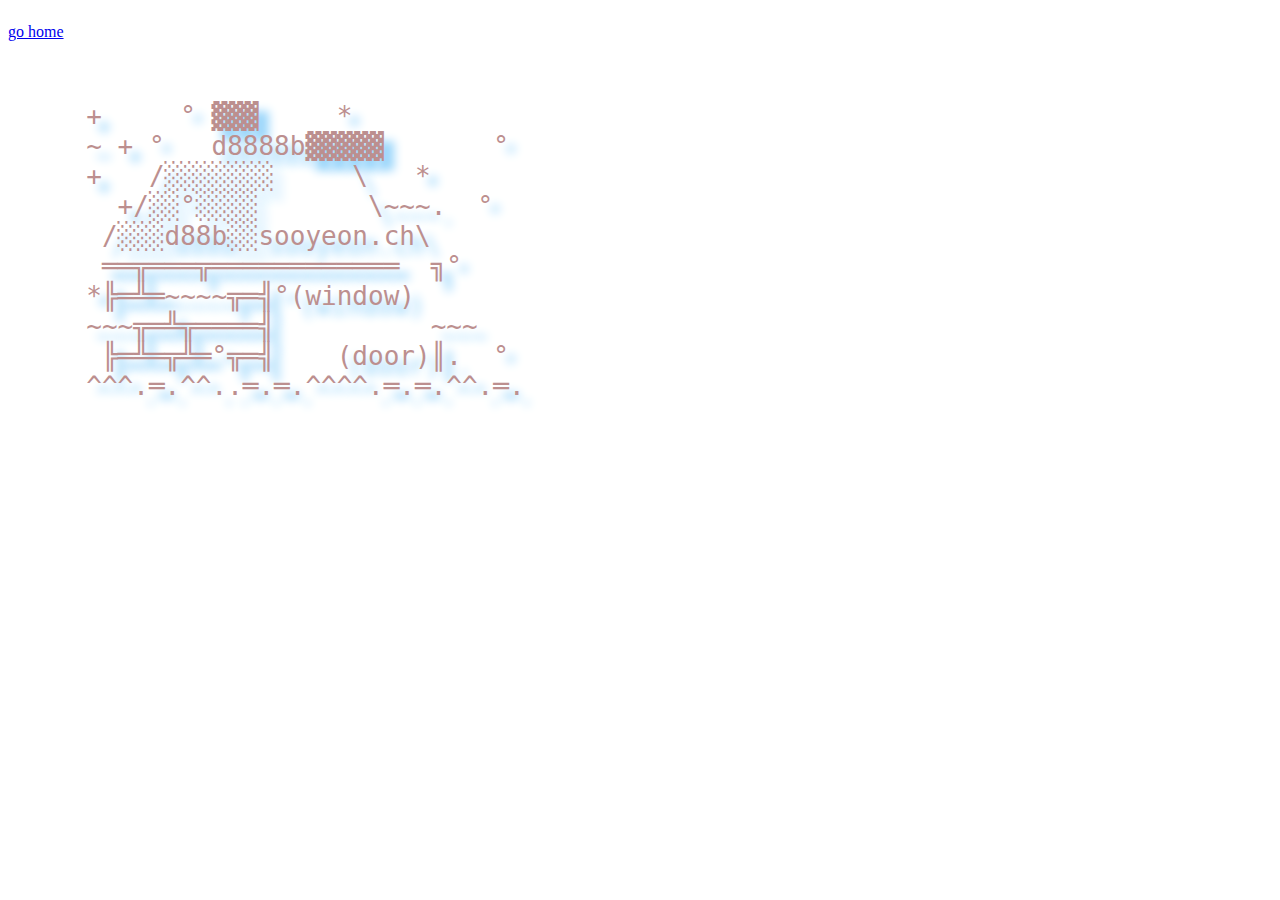
<file: ascii_town/ascii_exterior.html>
<!DOCTYPE html>
<html>
<head>
  <meta charset="utf-8">
  <meta name="viewport" content="width=device-width, initial-scale=1">
  <title></title>
</head>
<body>
<a href="../index.html">go home</a>
<a href="ascii_interior.html" style="text-decoration: none; color:rosybrown; text-shadow:10px 10px 10px lightskyblue;font-size: 2em">
<pre>

     +     ° ▓▓▓     *      
     ~ + °   d8888b▓▓▓▓▓       °
     +   /░░░░░░░     \   *
       +/░░°░░░░       \~~~.  °
      /░░░d88b░░sooyeon.ch\
      ══╦═══╦════════════  ╗°
     *╠═╩═~~~~╦═╣°(window) 
     ~~~╦═╩╦════╣          ~~~
      ╠═╩═╦╩═°╦═╣    (door)║.  °
     ^^^.═.^^..═.═.^^^^.═.═.^^.═.

</pre>
</a>
</body>
</html>
</file>
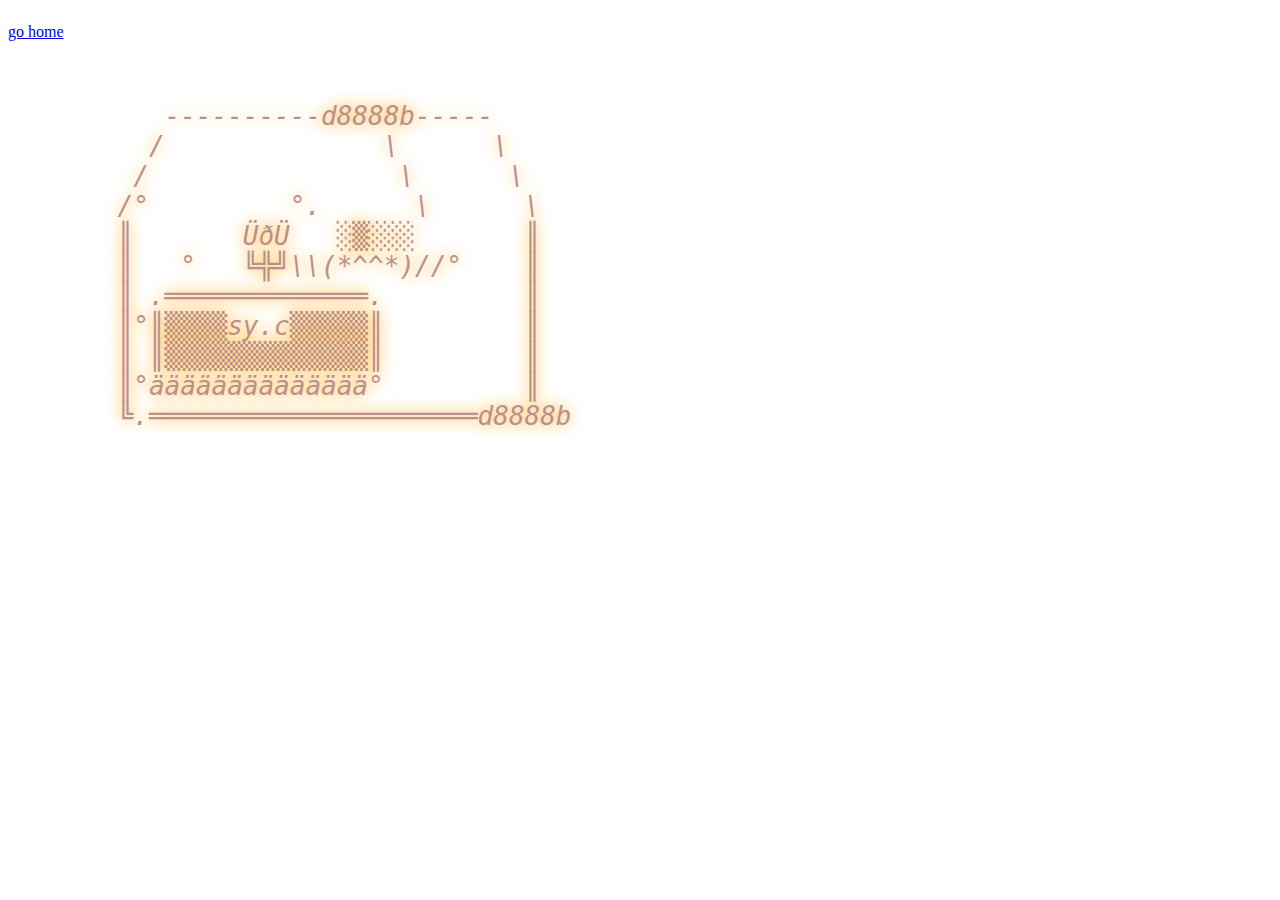
<file: ascii_town/ascii_interior.html>
<!DOCTYPE html>
<html>
<head>
  <meta charset="utf-8">
  <meta name="viewport" content="width=device-width, initial-scale=1">
  <title>ASCII Town-sooyeonch</title>
</head>
<body>
  <a href="../index.html">go home</a>
  <a href="ascii_exterior.html" style="text-decoration: none; color:rosybrown; text-shadow:0px 0px 15px orange;font-size: 2em;font-style: italic;"> 
<pre>

          ----------d8888b-----      
         /              \      \
        /                \      \
       /°         °.      \      \
       ║       ÜðÜ   ░▒░░░       ║
       ║   °   ╚╬╝\\(*^^*)//°    ║
       ║ .═════════════.         ║
       ║°║▒▒▒▒sy.c▒▒▒▒▒║         ║
       ║ ║▒▒▒▒▒▒▒▒▒▒▒▒▒║         ║
       ║°ääääääääääääää°         ║
       ╚.═════════════════════d8888b


</pre>
</a>
</body>
</html>
</file>
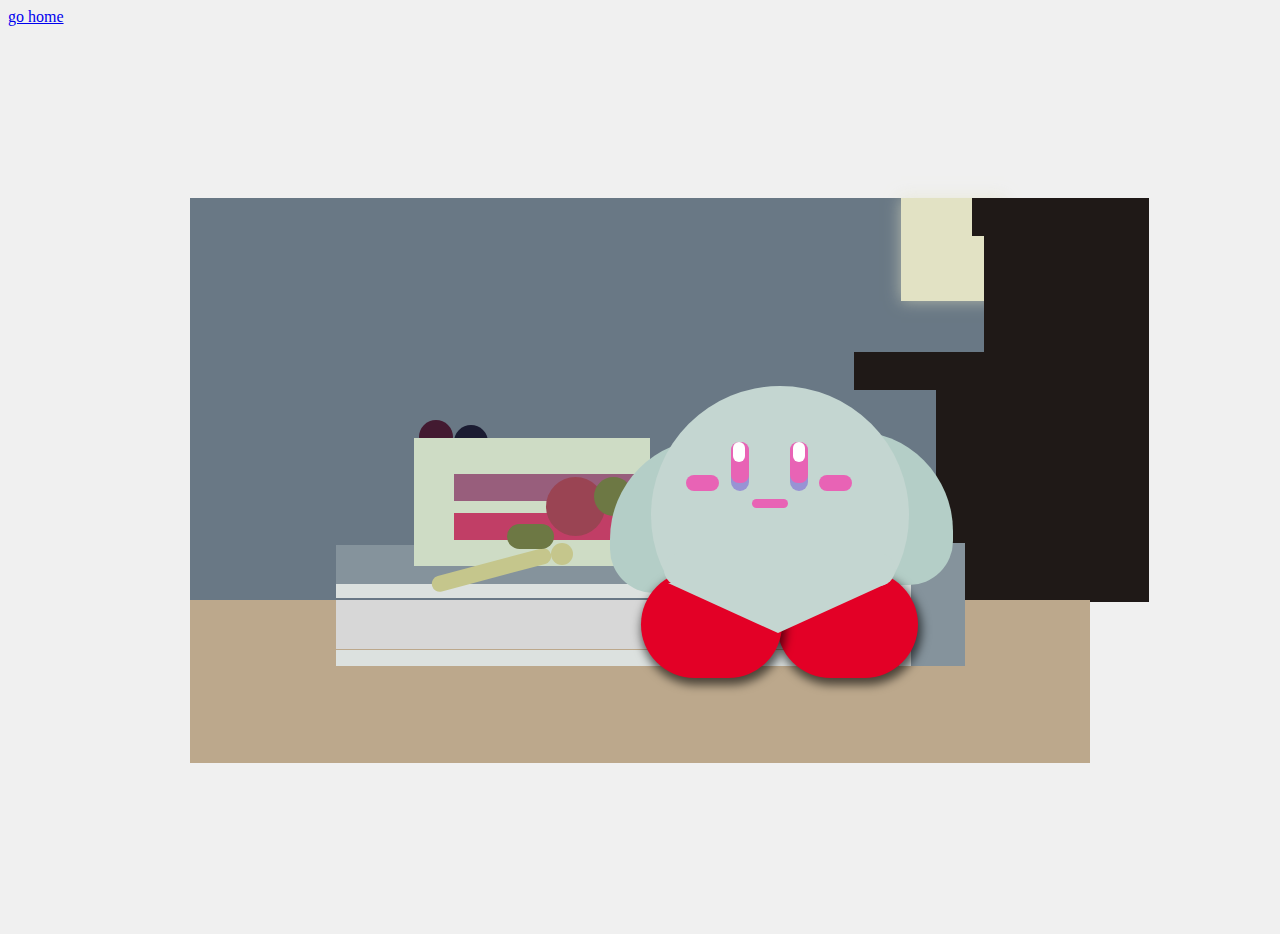
<file: codingfromlife/coding_from_life.html>
<!DOCTYPE html>
<html>

<head>
	<title>CSS Still Life</title>
	<meta charset="utf-8" />
	<link rel="stylesheet" href="assets/css/main.css" type="text/css" />
</head>

<body>
	<a href="../index.html">go home</a>
	<div id="align">
    <div id="stage">
    	
    	<div id="square"></div>
    	<div id="circle"></div>
    	<div id="triangle"></div>
    	<div id="clip"></div>

		<div id="light"></div>
		<div id="blbl3"></div>
    	<div id="blbl1"></div>
    	<div id="blbl4"></div>	
    	<div id="blbl2"></div>

    	<div id="desk"></div>

		<div id="st3"></div>
    	<div id="st1"></div>
    	<div id="st4"></div>	
    	<div id="st2"></div>
    	<div id="st0"></div>
    	<div id="st5"></div>
    	<div id="st6"></div>


    	<div class="cherry1"></div>
    	<div class="cherry2"></div>	
    	<div class="cream"></div>
    	<div class="jam1"></div>
    	<div class="jam2"></div>

    	<div class="st3"></div>
    	<div class="st1"></div>
    	<div class="st4"></div>	
    	<div class="st2"></div>
    	<div class="st0"></div>


    	<div id="lefthand"></div>
    	<div id="righthand"></div>
    	<div id="body"></div>
    	<div id="leftcheek"></div>



    	<div id="mouth"></div>
    	
    	<div id="rightfoot"></div>
    	<div id="leftfoot"></div>
    	<div id="purpleeye"></div>
    	<div id="purpleeye2"></div>
    	<div id="pinkeyeright"></div>
    	<div id="pinkeyeleft"></div>
    	<div id="shiningeyeleft"></div>
    	<div id="shiningeyeright"></div>
    	<div id="hip"></div>
    	<div id="rightcheeck"></div>
    	<div id="triangle"></div>
 
    	
    </div>
	</div>
</body>

</html>
</file>
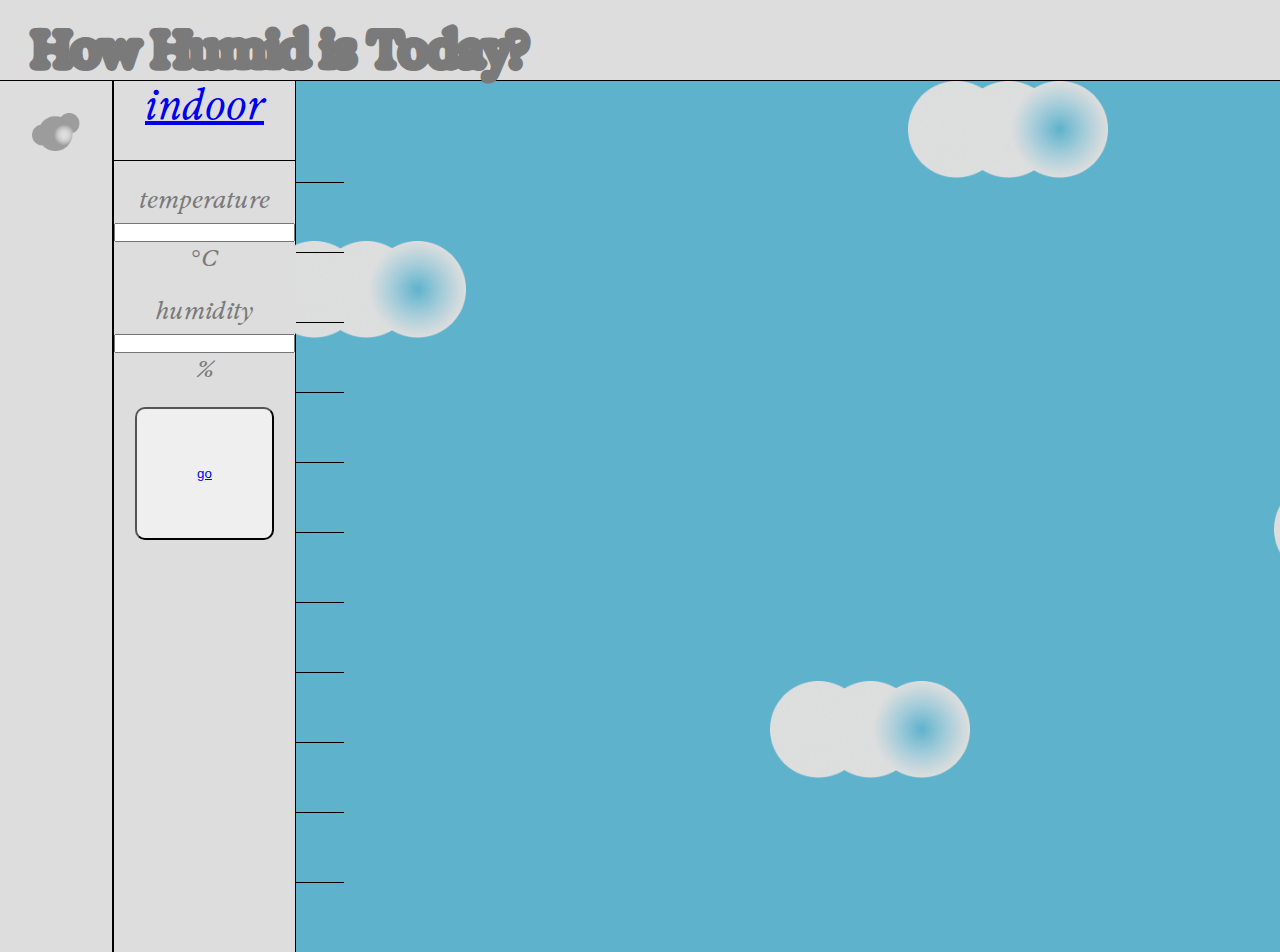
<file: P2_website/home.html>
<!DOCTYPE html>
<html>
<head>
	<meta charset="utf-8">
	<meta name="viewport" content="width=device-width, initial-scale=1.0">
	<link rel="stylesheet" type="text/css" href="./assets/styleforhome.css">
	<title>HOW HUMID IS TODAY</title>
</head>
<body>

	<header><h1>How Humid is Today?</h1></header>

	<div class="container">
		<div id="menu">
			<div id="bubble"><a href="aboutwebsite.html"><img src="assets/bubble.png" width="48px"/></a></div>
		</div>

		<div id="calculator">
			<div id="where"><a href="outdoor.html">indoor</a></div>
			<form id="temp">
				<label>temperature</label></br>
				<input type="text" name="temp"/>
			</form>
			<form id="hum">
				<label>humidity</label></br>
				<input type="text" name="temp"/>
			</form>
			<button><a href="result.html">go</a>
			</div>

			<div id="watervapor">
				<div class="union">
					<img id="Uone" src="assets/Union.png" width="200px"/>
					<img id="Utwo" src="assets/Union.png" width="200px"/>
					<img id="Uthree"src="assets/Union.png" width="200px"/>
					<img id="Ufour" src="assets/Union.png" width="200px"/>
				</div>
					<div id="unitForHumidity">
						<div></div>
						<div></div>
						<div></div>
						<div></div>
						<div></div>
						<div></div>
						<div></div>
						<div></div>
						<div></div>
						<div></div>
						<div></div>
					</div>

				</div>

			</body>
			</html>
</file>
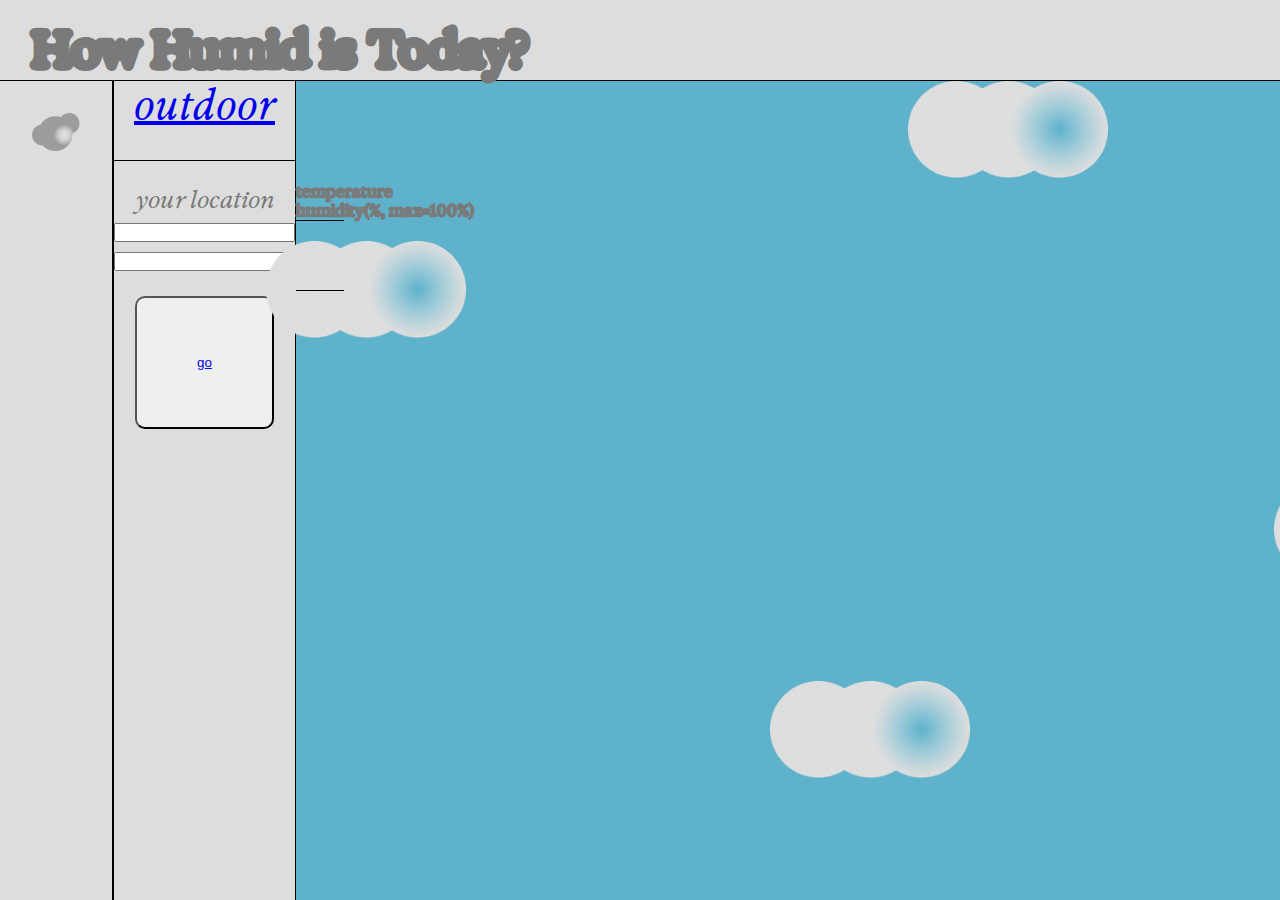
<file: P2_website/outdoor.html>
<!DOCTYPE html>
<html>
<head>
	<meta charset="utf-8">
	<meta name="viewport" content="width=device-width, initial-scale=1.0">
	<link rel="stylesheet" type="text/css" href="./assets/styleforoutdoor.css">
	<title>HOW HUMID IS TODAY</title>
</head>
<body>

	<header><h1>How Humid is Today?</h1></header>

	<div class="container">
		<div id="menu">
			<div id="bubble"><a href="aboutwebsite.html"><img src="assets/bubble.png" width="48px"/></a></div>
		</div>

		<div id="calculator">
			<div id="where"><a href="home.html">outdoor</a></div>
			<form id="temp">
				<label>your location</label></br>
				<input type="text" name="temp"/>
			</br>
				<input type="text" name="temp"/>
			</form>
			<button><a href="result.html">go</a>
			</div>

			<div id="watervapor">
				<div class="union">
					<img id="Uone" src="assets/Union.png" width="200px"/>
					<img id="Utwo" src="assets/Union.png" width="200px"/>
					<img id="Uthree"src="assets/Union.png" width="200px"/>
					<img id="Ufour" src="assets/Union.png" width="200px"/>
				</div>
				<div id="nav">
					<div>temperature</div>
					<div>humidity(%, max=100%)</div>
				</div>

				<div class="unitForHumidity"id="one">
					<div></div>
					<div></div>
					<div></div>
					<div></div>
					<div></div>
					<div></div>
					<div></div>
					<div></div>
					<div></div>
					<div></div>
					<div></div>
				</div>

				<div class="unitForHumidity"id="two">
					<div></div>
					<div></div>
					<div></div>
					<div></div>
					<div></div>
					<div></div>
					<div></div>
					<div></div>
					<div></div>
					<div></div>
					<div></div>
				</div>

			</div>

		</body>
		</html>
</file>
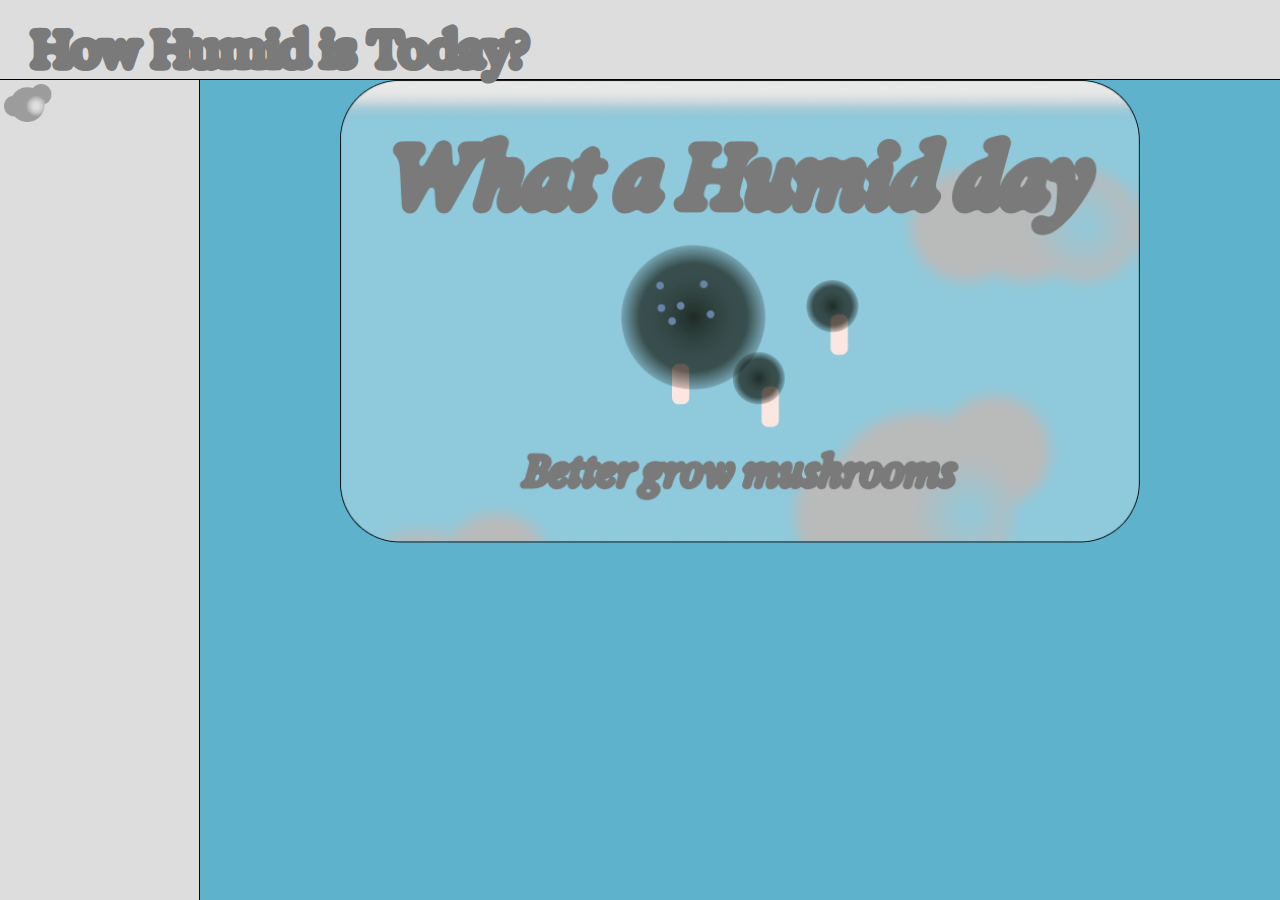
<file: P2_website/result.html>
<!DOCTYPE html>
<html>
<head>
	<meta charset="utf-8">
	<meta name="viewport" content="width=device-width, initial-scale=1.0">
	<link rel="stylesheet" type="text/css" href="./assets/styleforresult.css">
	<title>HOW HUMID IS TODAY</title>
</head>
<body>

	<header><h1>How Humid is Today?</h1></header>

	<div class="container">
		<div id="menu">
			<div id="bubble"><a href="aboutwebsite.html"><img src="assets/bubble.png" width="48px"/></a></div>
		</div>

		<div id="watervapor">
			<div id="mush"><img src="assets/mushrooms.png" width="800px"/></div>
			<div id="unitForHumidity">
				<div></div>
				<div></div>
				<div></div>
				<div></div>
				<div></div>
				<div></div>
				<div></div>
				<div></div>
				<div></div>
				<div></div>
				<div></div>
			</div>
		</div>

	</body>
	</html>
</file>
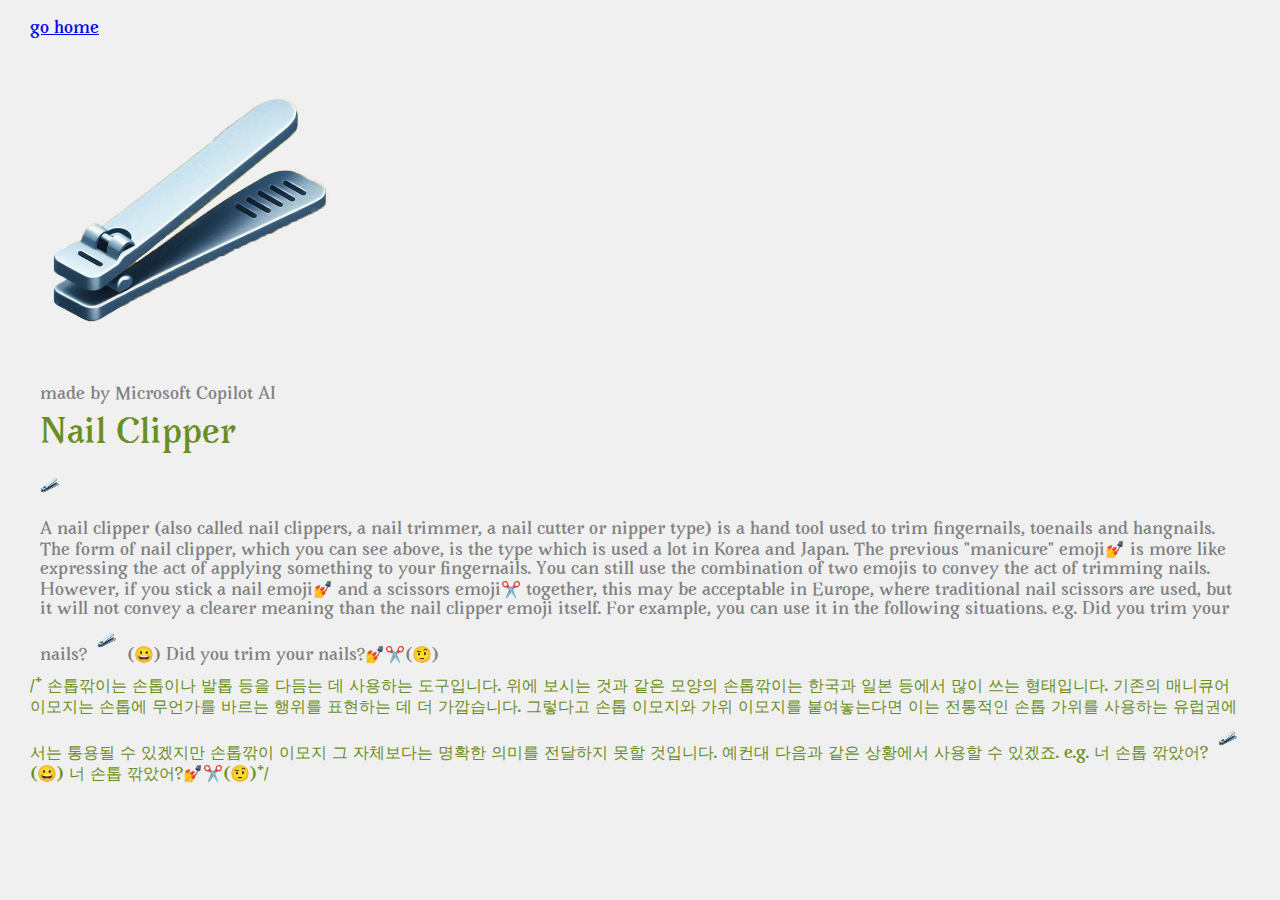
<file: type_specimen/type_specimen.html>
<!DOCTYPE html>
<html>
<head>
	<meta charset="utf-8">
	<meta name="viewport" content="width=device-width, initial-scale=1">
	<title>[Nail Clipper Specimen]</title>
	<link rel="stylesheet" type="text/css" href="./assets/css/typestyle.css">
</head>

<body>
	<a href="../index.html">go home</a>
	<header>
	  <!-- put image of your emoji here -->
	  <img src="../assets/nailclipper.png" width="300px" />
	<p>made by Microsoft Copilot AI</p>
	</header>
	<main>
	<h1>Nail Clipper</h1>
	<img src="../assets/nailclipper.png" width="20px" />
	  <p>A nail clipper (also called nail clippers, a nail trimmer, a nail cutter or nipper type) is a hand tool used to trim fingernails, toenails and hangnails. The form of nail clipper, which you can see above, is the type which is used a lot in Korea and Japan.
	  	The previous "manicure" emoji💅 is more like expressing the act of applying something to your fingernails. You can still use the combination of two emojis to convey the act of trimming nails. However, if you stick a nail emoji💅 and a scissors emoji✂️ together, this may be acceptable in Europe, where traditional nail scissors are used, but it will not convey a clearer meaning than the nail clipper emoji itself. For example, you can use it in the following situations. e.g. Did you trim your nails?<img src="../assets/nailclipper.png" width="20px" />(😀) Did you trim your nails?💅✂️(🤨)
	  </p>

	  /* 손톱깎이는 손톱이나 발톱 등을 다듬는 데 사용하는 도구입니다. 위에 보시는 것과 같은 모양의 손톱깎이는 한국과 일본 등에서 많이 쓰는 형태입니다. 기존의 매니큐어 이모지는 손톱에 무언가를 바르는 행위를 표현하는 데 더 가깝습니다. 그렇다고 손톱 이모지와 가위 이모지를 붙여놓는다면 이는 전통적인 손톱 가위를 사용하는 유럽권에서는 통용될 수 있겠지만 손톱깎이 이모지 그 자체보다는 명확한 의미를 전달하지 못할 것입니다. 예컨대 다음과 같은 상황에서 사용할 수 있겠죠. e.g. 너 손톱 깎았어?<img src="../assets/nailclipper.png" width="20px" />(😀) 너 손톱 깎았어?💅✂️(🤨)*/
	</main>
</body>
</html>
</file>
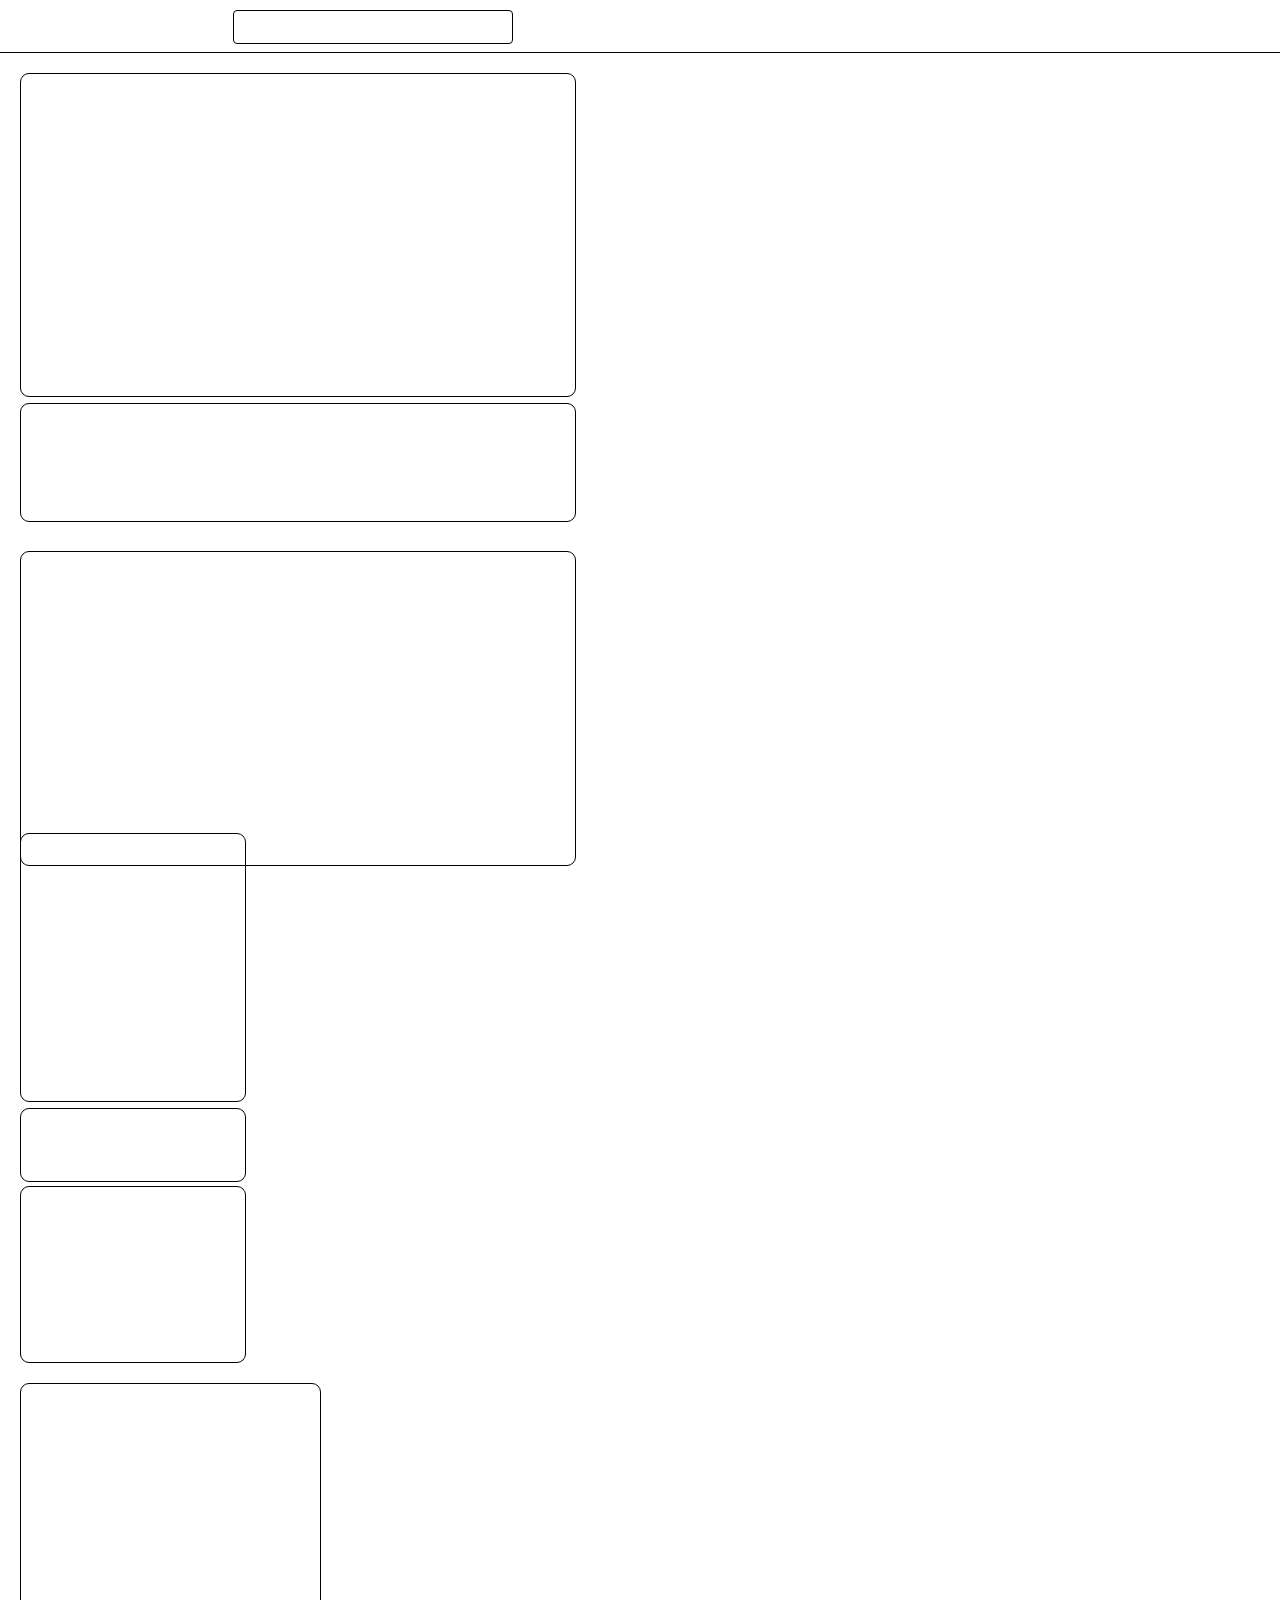
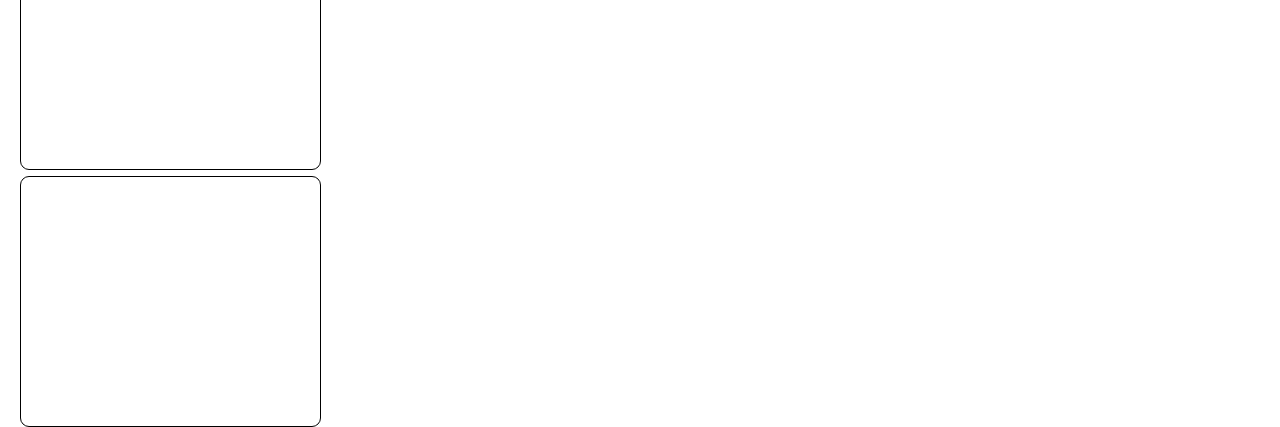
<file: wireframe/linkedin.html>
<!DOCTYPE html>
<html>
<head>
	<meta charset="utf-8">
	<meta name="viewport" content="width=device-width, initial-scale=1">
	<title>HTML wireframe: Linkedin</title>
	<style>

		*{
			margin:0;
			padding:0;
			box-sizing: border-box;
		}
		nav{
			width: 100%;
			height: 53px;
			position: fixed;
			top: 0px;
			left:0px;
			background: white;
			border-bottom: 1px solid black;
			z-index: 100px;
		}

		main {
			height: 100vh;
            width: 100vw;
            display: flexbox;
            justify-content: center;
            align-items: center;
            flex-direction: row;
            margin: 0px auto;
		}


		#searchBox{
			width: 280px;
			height: 34px;
			border: 1px solid black;
			border-radius: 4px;
			background:white;
			position: relative;
			top: 10px;
			left: 233px;

		}

		div#left {
		    width: 226px;
            margin: 20px;
            display: relative;
            display: flexbox;
            flex-direction: column;
		}

		div#middle {
		    width: 556px;
            margin: 20px;
            position: relative;
            top: 53px;
            display: flexbox;
            flex-direction: column;
		}

		div#right {
		    width: 301px;
            margin: 20px;
            display:flexbox;
            flex-direction: column;
		}

		div#middle {
            display: flex;
            flex-direction: column;
            flex-order:2;
        }

        div#left {
            display: flex;
            flex-direction: column;
            flex-order: 1;
        }

        div#right {
            display: flex;
            flex-direction: column;
            flex-order:3;
        }

		#profile{
			height: 269px;
			border: 1px solid black;
            border-radius: 9px;
		}

		#premium{
			height: 74px;
			border: 1px solid black;
            border-radius: 9px;
            margin: 6px 0px 4px;
		}

		#relationship{
			height: 177px;
			border: 1px solid black;
            border-radius: 9px;
		}

		#searchingjob {
			height: 324px;
			border: 1px solid black;
            border-radius: 9px;
		}

		#posting{
			margin: 6px 0px 0px;
			height: 119px;
			border: 1px solid black;
            border-radius: 9px;
		}
		#feeds{
			height: 315px;
			margin: 29px 0px 0px;
			border: 1px solid black;
            border-radius: 9px;
		}

		#recomm {
			height: 387px;
			border: 1px solid black;
            border-radius: 9px;
		}

		#hiring{
			height: 251px;
			margin: 6px 0px 0px 0px;
			position: sticky;
			border: 1px solid black;
            border-radius: 9px;
		}






	</style>
</head>
<body>



	<sidebar>
	</sidebar>
	<main>
		
		<!--middle-->
		<div id="middle">
			<div id="searchingjob"></div>
			<div id="posting"></div>
			<div id="feeds"></div>
		</div>

		<!--left-->
		<div id="left">
			<div id="profile"></div>
			<div id="premium"></div>
			<div id="relationship"></div>
		</div>

		<!--right-->
		<div id="right">
			<div id="recomm"></div>
			<div id="hiring"></div>
		</div>
	</div>

	</main>

	<nav>
	<div id="searchBox">
	</nav>


</body>
</html>
</file>
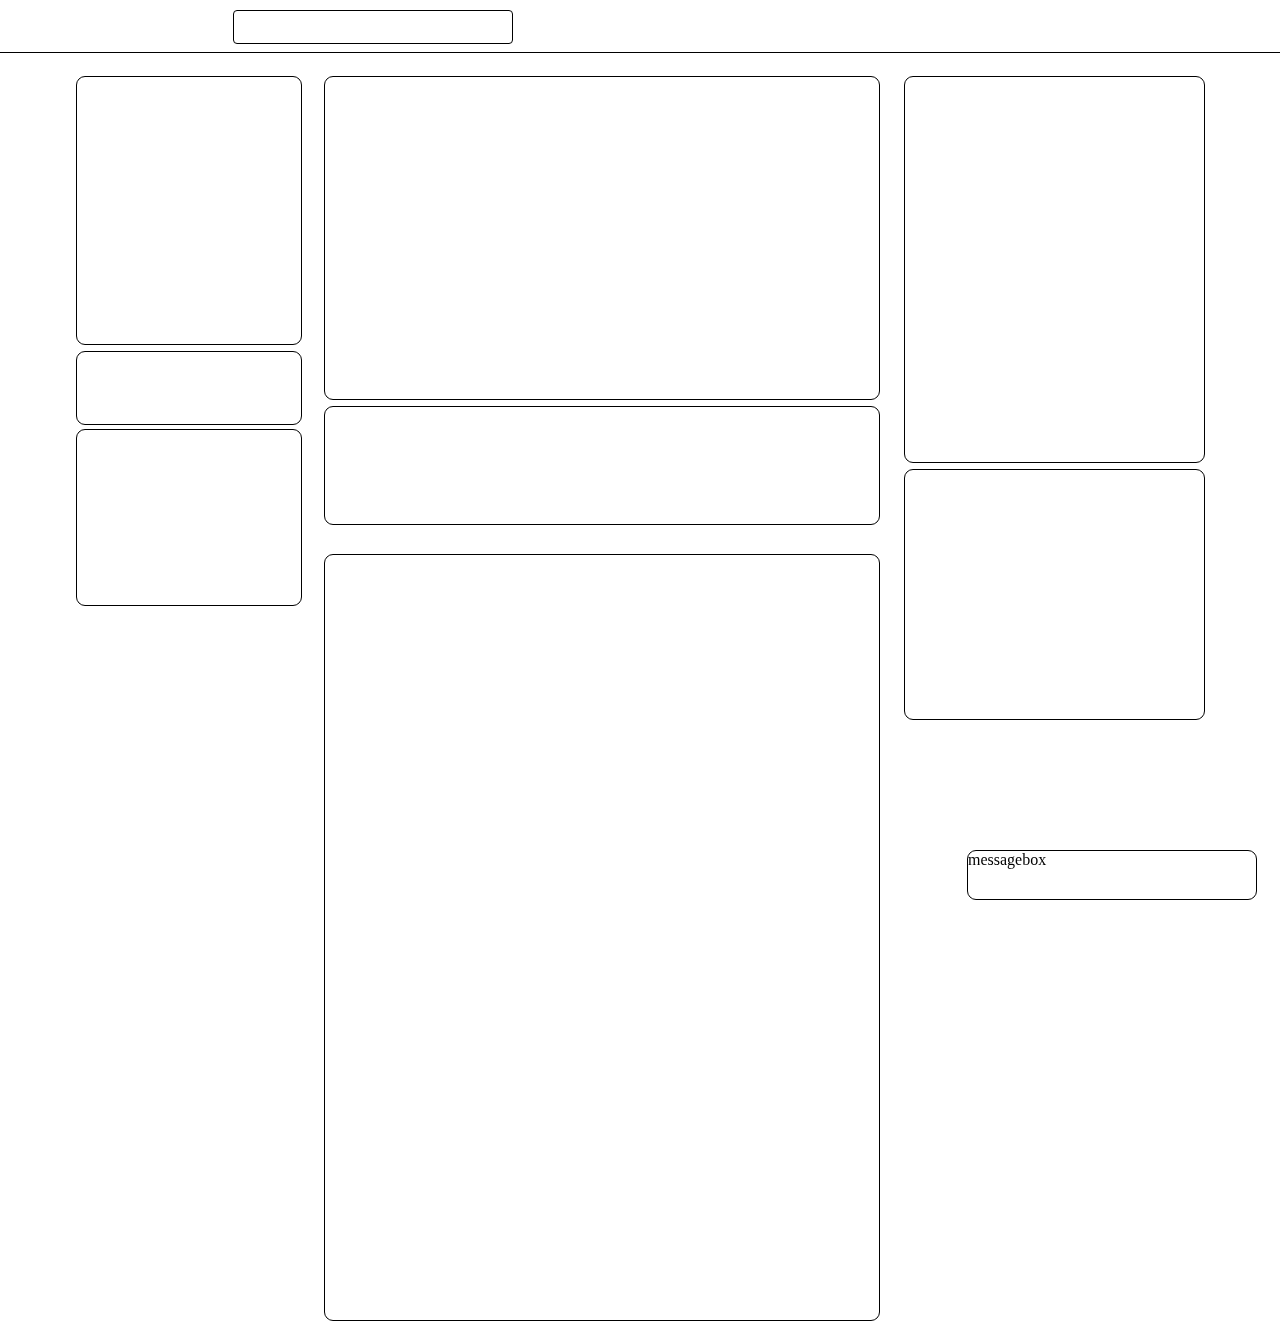
<file: wireframe/linkedinNew.html>
<!DOCTYPE html>
<html>
<head>
	<meta charset="utf-8">
	<meta name="viewport" content="width=device-width, initial-scale=1">
	<title>Linkedin New Version</title>
	<style>

		*{
			margin:0;
			padding:0;
			box-sizing: border-box;
		}

		nav {
			width: 100%;
			height: 53px;
			position: fixed;
			top: 0px;
			left:0px;
			background: white;
			border-bottom: 1px solid black;
			z-index: 1;
		}

		div#searchBox {
			width: 280px;
			height: 34px;
			border: 1px solid black;
			border-radius: 4px;
			background:white;
			position: absolute;
			top: 10px;
			left: 233px;
		}

		div#searchBox:active{
			background-color:lightblue;
		}

		main {
			width: 1129px;
			margin:76px auto 0px;
			padding:0px;
			display: flex;
			flex-direction: row;
		}

		div#left{
			position:relative;
			float:left;
			width:226px;
		}

		div#center{
			position: relative;
			width:556px;
			margin: 0px 0px 0px 22px;
		}

		div#right{
			position: relative;
			width:301px;
			margin: 0px 0px 0px 24px;
		}

		div#profile{
			height: 269px;
			border: 1px solid black;
			border-radius: 9px;
		}

		div#premium{
			height: 74px;
			border: 1px solid black;
			border-radius: 9px;
			margin: 6px 0px 4px;
		}

		div#relationship{
			height: 177px;
			border: 1px solid black;
			border-radius: 9px;
		}

		div#searchingjob {
			height: 324px;
			border: 1px solid black;
			border-radius: 9px;
		}

		div#posting{
			margin: 6px 0px 0px;
			height: 119px;
			border: 1px solid black;
			border-radius: 9px;
		}
		div#feeds{
			height:767px;
			margin: 29px 0px 0px;
			border: 1px solid black;
			border-radius: 9px;
		}

		div#recomm {
			height: 387px;
			border: 1px solid black;
			border-radius: 9px;
		}

		div#hiring{
			height: 251px;
			margin: 6px 0px 0px 0px;
			position: sticky;
			border: 1px solid black;
			border-radius: 9px;
		}


		div#messagebox{
			width: 290px;
			height: 50px;
			position:fixed;
			bottom: 0;
			right:23px;
			border: 1px solid black;
			border-radius: 9px;
			background: white;
			z-index: 1;
		}

		div#messagebox:active{
			height:766px;
		}

		/* div#messagebox.expanded{
			height:766px;
			background:lightcoral;
		}
		*/

	</style>
</head>
<body>

	<nav>
		<div id="searchBox"></div>
	</nav>

	<main>
		<div id="left">
			<div id="profile"></div>
			<div id="premium"></div>
			<div id="relationship"></div>
		</div>
		<div id="center">
			<div id="searchingjob"></div>
			<div id="posting"></div>
			<div id="feeds"></div>
		</div>
		<div id="right">
			<div id="recomm"></div>
			<div id="hiring"></div>
		</div>
	</main>

	<div id="messagebox" class="collapsed">messagebox
	</div>

	<script>
		document.addEventListener('DOMContentLoaded', function() {
			document.getElementById('messageBox').addEventListener('click', function() {
				this.classList.toggle('expanded');
			});
		});
	</script>

</body>
</html>
</file>
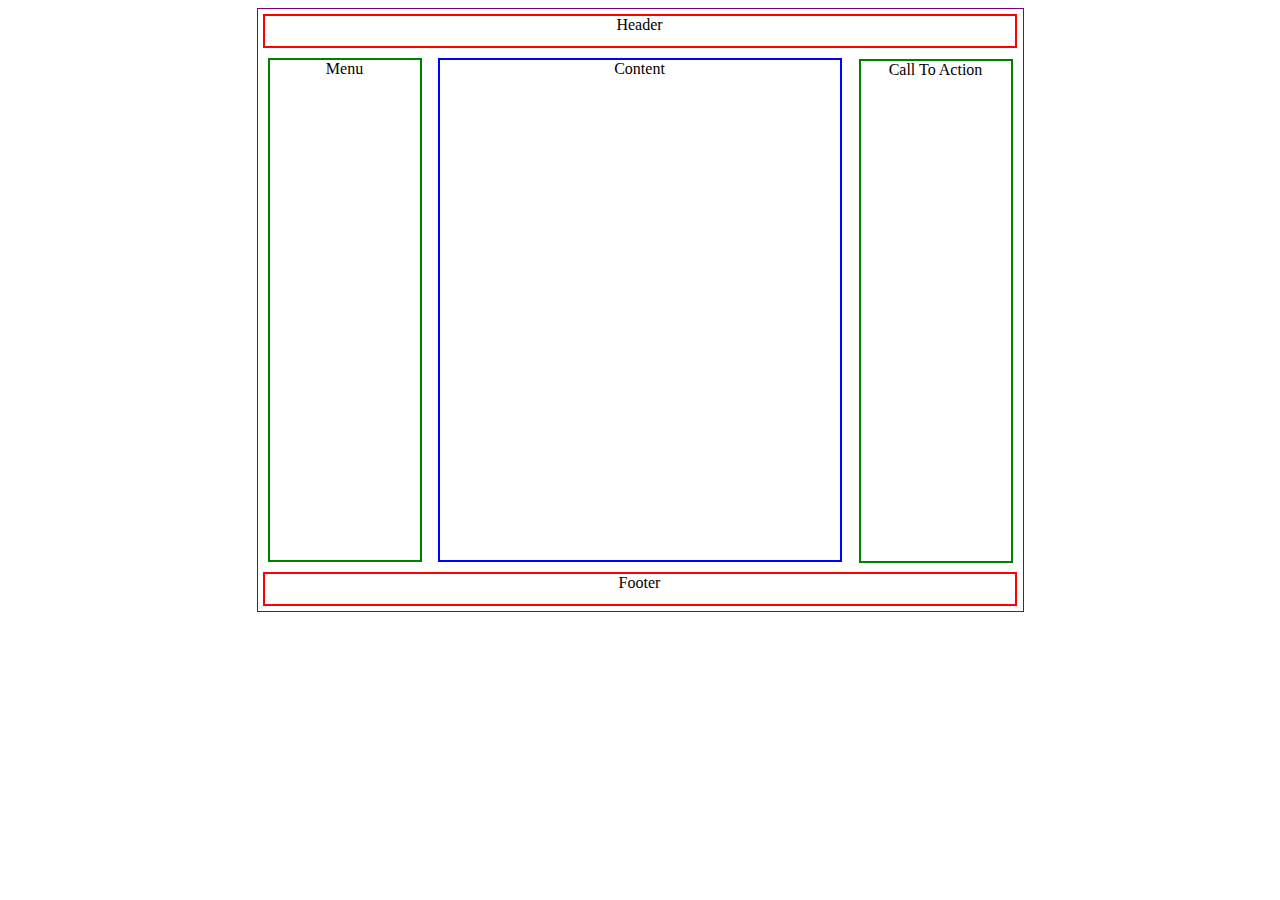
<file: wireframe/untitled.html>
<!DOCTYPE html>
<html>
<head>
	<meta charset="utf-8">
	<meta name="viewport" content="width=device-width, initial-scale=1">
	<title>3 Column website template</title>
	<style>

div#page {
  border:1px solid purple;
  width:755px;
  margin:0 auto;
  padding:5px;
  text-align:left;
  position:relative
}
div {
  text-align:center;
}		

div#header {
  border:2px solid red;
  width:750px;
  height:30px;
}

div#menu {
  border:2px solid green;
  width:150px;
  float:left;
  margin:10px 0 10px 5px;
  height:500px;
}

div#content {
  border:2px solid blue;
  width:400px;
  margin:10px 0 10px 175px;
  min-height:500px;
  max_height:500px
}

div#action {
  position:absolute;
  top:50px;
  right:10px;
  border:2px solid green;
  width:150px;
  margin:0;
  height:500px;
}

div#footer {
  border:2px solid red;
  width:750px;
  height:30px;
}

	</style>
</head>
<body>
	<div id="page">
 		<div id="header">Header</div>
 		<div id="menu">Menu</div>
 		<div id="content">Content</div>
 		<div id="action">Call To Action</div>
 		<div id="footer">Footer</div>
	</div>




</body>
</html>
</file>
<file: codingfromlife/assets/css/main.css>
body {
	background: #F0F0F0;
}

#align {
	display: flex;
  align-items: center;
  justify-content: center;	
  height: 100vh;
}

#stage {
	width: 900px;
	height: 556px;
	margin: auto;
	background: #697885;
	position: relative;
}


#triangle {
	width: 0;
	height: 0;
	border-left: 75px solid transparent;
	border-right: 75px solid transparent;
	border-bottom: 150px solid yellow;
	position: absolute;
	top: 203px;
	left: 60px;
}

/*
#square {
	width: 150px;
	height: 150px;
	background: red;
	top: 203px;
	left: 270px;
	position: absolute;

}

	/* uncomment to add keyframe animation */
	/* animation: spin 2s infinite; */


/*
#circle {
	width: 250px;
	height: 250px;
	background: #FFF0F0;
	border-radius: 150px;
	top: 163px;
	left: 480px;
	position: absolute;
}

#lefthand {
	width: 100px;
	height: 150px;
	background: #FFF0F0;
	border-radius: 150px;
	top: 243px;
	left: 420px;
	position: absolute;
}

#righthand {
	width: 100px;
	height: 150px;
	background: #FFF0F0;
	border-radius: 150px;
	top: 243px;
	left: 680px;
	position: absolute;
}

#leftfoot {
	width: 150px;
	height: 100px;
	background: #D11330;
	border-radius: 150px;
	top: 363px;
	left: 480px;
	position: absolute;
}

#rightfoot {
	width: 150px;
	height: 100px;
	background: indianred;
	border-radius: 150px;
	top: 363px;
	left: 600px;
	position: absolute;
}

#lefteye {
	width: 25px;
	height: 50px;
	background: hotpink;
	border-radius: 150px;
	top: 203px;
	left: 560px;
	position: absolute;
}

#righteye {
	width: 25px;
	height: 50px;
	background: hotpink;
	border-radius: 150px;
	top: 203px;
	left: 630px;
	position: absolute;
}

#lefteyepurp {
	width: 25px;
	height: 60px;
	background: mediumpurple;
	border-radius: 150px;
	top: 203px;
	left: 560px;
	position: absolute;
}

#righteyepurp {
	width: 25px;
	height: 60px;
	background: mediumpurple;
	border-radius: 150px;
	top: 203px;
	left: 630px;
	position: absolute;
}

#lefteyelight {
	width: 15px;
	height: 30px;
	background: whitesmoke;
	border-radius: 150px;
	top: 203px;
	left: 567px;
	position: absolute;
}

#righteyelight {
	width: 15px;
	height: 30px;
	background: whitesmoke;
	border-radius: 150px;
	top: 203px;
	left: 637px;
	position: absolute;
}

#leftcheek {
	width: 25px;
	height: 50px;
	background: hotpink;
	border-radius: 150px;
	top: 203px;
	left: 560px;
	position: absolute;
}

#rightcheek {
	width: 25px;
	height: 50px;
	background: hotpink;
	border-radius: 150px;
	top: 203px;
	left: 630px;
	position: absolute;
}

#clip {
	width: 150px;
	height: 150px;
	background: green;
	clip-path: polygon(50% 0%, 61% 35%, 98% 35%, 68% 57%, 79% 91%, 50% 70%, 21% 91%, 32% 57%, 2% 35%, 39% 35%);
	top: 203px;
	left: 690px;
	position: absolute;
}

*/

/*여기부터 추출한 css*/
#desk
{
	background : #BCA88C;
	background : rgba(188, 168, 140, 1);
	position : absolute ;
	left : 0px;
	top : 402px;
	width : 900px;
	height : 163px;
}

#st3
{
	background : #BCA88C;
	background : rgba(188, 168, 140, 1);
	position : absolute ;
	left : 493px;
	top : 465px;
	width : 466px;
	height : 152px;
}

#st5
{
	background : #5E6A70;
	background : rgba(94, 106, 112, 1);
	position : absolute ;
	left : -3px;
	top : 613px;
	width : 962px;
	height : 325px;
}
#pinkeyeleft {
	background : #E863B5;
	background : rgba(232, 99, 181, 1);
	position : absolute ;
	left : 541px;
	top : 244px;
	width : 18px;
	height : 41px;
	border-radius : 8px;
}

#st7
{
	background : #C4D6D1;
	background : rgba(196, 214, 209, 1);
	position : absolute ;
	left : 468px;
	top : 336px;
	width : 243px;
	height : 46px;
	border-radius : 23px;
}

#shiningeyeleft {
	background : #FFFFFF;
	background : rgba(255, 255, 255, 1);
	position : absolute ;
	left : 543px;
	top : 244px;
	width : 12px;
	height : 20px;
	border-radius : 6px;
}

#purpleeye2 {
	background : #9893D4;
	background : rgba(152, 147, 212, 1);
	position : absolute ;
	left : 541px;
	top : 244px;
	width : 18px;
	height : 49px;
	border-radius : 9px;
}

#pinkeyeright {
	background : #E863B5;
	background : rgba(232, 99, 181, 1);
	position : absolute ;
	left : 600px;
	top : 244px;
	width : 18px;
	height : 41px;
	border-radius : 8px;
}

#lefthand {
	background : #B4CEC7;
	background : rgba(180, 206, 199, 1);
	position : absolute ;
	left : 420px;
	top : 241px;
	width : 163px;
	height : 154px;
	border-radius : 100px 0px 44px 44px;
}

#righthand {
	background : #B4CEC7;
	background : rgba(180, 206, 199, 1);
	position : absolute ;
	left : 600px;
	top : 233px;
	width : 163px;
	height : 154px;
	border-radius : 0px 100px 44px 44px;
}

#body {
	background : #C4D6D1;
	background : rgba(196, 214, 209, 1);
	position : absolute ;
	border-radius: 150px;
	left : 461px;
	top : 188px;
	width : 258px;
	height : 258px;
}

#leftfoot {
	background : #E30026;
	background : rgba(227, 0, 38, 1);
	position : absolute ;
	left : 451px;
	top : 373px;
	width : 141px;
	height : 107px;
	border-radius : 70px 50px 70px 70px;
	box-shadow: 2px 5px 10px 2px rgb(0, 0, 0, 0.6);
}

#rightfoot {
	background : #E30026;
	background : rgba(227, 0, 38, 1);
	position : absolute ;
	left : 587px;
	top : 373px;
	width : 141px;
	height : 107px;
	border-radius : 50px 70px 70px 70px;
	box-shadow: 2px 5px 10px 2px rgb(0, 0, 0, 0.6);
}


#shiningeyeright {
	background : #FFFFFF;
	background : rgba(255, 255, 255, 1);
	position : absolute ;
	left : 603px;
	top : 244px;
	width : 12px;
	height : 20px;
	border-radius : 6px;
}

#mouth {
	background : #E863B5;
	background : rgba(232, 99, 181, 1);
	position : absolute ;
	left : 562px;
	top : 301px;
	width : 36px;
	height : 9px;
	border-radius : 6px
}

#purpleeye {
	background : #9893D4;
	background : rgba(152, 147, 212, 1);
	position : absolute ;
	left : 600px;
	top : 244px;
	width : 18px;
	height : 49px;
	border-radius : 9px;
}

#hip {
	background : #C4D6D1;
	background : rgba(196, 214, 209, 1);
	position : absolute ;
	left : 474px;
	top : 355px;
	width : 231px;
	height : 33px;
	border-radius : 29px;
}

#triangle {
   width: 0px;
   height: 0px;
   left : 478px;
	 top : 385px;
   border-left: 110px solid transparent;
	 border-right: 110px solid transparent;
	 border-bottom: 50px solid #C4D6D1;
   transform: rotate(180deg);
}

#leftcheek {
	background : #E863B5;
	background : rgba(232, 99, 181, 1);
	position : absolute ;
	left : 496px;
	top : 277px;
	width : 33px;
	height : 16px;
	border-radius : 9px;
}

#rightcheeck
{
	background : #E863B5;
	background : rgba(232, 99, 181, 1);
	position : absolute ;
	left : 629px;
	top : 277px;
	width : 33px;
	height : 16px;
	border-radius : 9px;
}

.jam2
{
  background : #C13E66;
  background : rgba(193, 62, 102, 1);
  position : absolute ;
  left : 264px;
  top : 315px;
  width : 196px;
  height : 27px;
}
.cherry1
{
  background : #1B1C32;
  background : rgba(27, 28, 50, 1);
  position : absolute ;
  left : 264px;
  top : 227px;
  width : 34px;
  height : 34px;
  border-radius : 20px;
}
.cream
{
  background : #CEDCC5;
  background : rgba(206, 220, 197, 1);
  position : absolute ;
  left : 224px;
  top : 240px;
  width : 236px;
  height : 128px;
}
.jam1
{
  background : #985E7C;
  background : rgba(152, 94, 124, 1);
  position : absolute ;
  left : 264px;
  top : 276px;
  width : 196px;
  height : 27px;
}
.cherry2
{
  background : #431A31;
  background : rgba(67, 26, 49, 1);
  position : absolute ;
  left : 229px;
  top : 222px;
  width : 34px;
  height : 34px;
  border-radius : 20px;
}

.st0
{
  background : #6D7844;
  background : rgba(109, 120, 68, 1);
  position : absolute ;
  left : 404px;
  top : 279px;
  width : 39px;
  height : 39px;
    border-radius : 20px;
}
.st1
{
  background : #6D7844;
  background : rgba(109, 120, 68, 1);
  position : absolute ;
  left : 317px;
  top : 326px;
  width : 47px;
  height : 25px;
    border-radius : 20px;
}
.st2
{
  background : #C5C68C;
  background : rgba(197, 198, 140, 1);
  position : absolute ;
  left : 361px;
  top : 345px;
  width : 22px;
  height : 22px;
  border-radius : 20px;
}
.st3
{
  background : #C5C68C;
  background : rgba(197, 198, 140, 1);
  position : absolute ;
  left : 240px;
  top : 364px;
  width : 123px;
  height : 16px;
  border-radius : 20px;
  transform: rotate(-15deg);
}
.st4
{
  background : #9A4453;
  background : rgba(154, 68, 83, 1);
  position : absolute ;
  left : 356px;
  top : 279px;
  width : 59px;
  height : 59px;
    border-radius : 40px;
}

#st0
{
  background : #85939C;
  background : rgba(133, 147, 156, 1);
  position : absolute ;
  left : 721px;
  top : 345px;
  width : 54px;
  height : 123px;
}
#st1
{
  background : #D7D7D7;
  background : rgba(215, 215, 215, 1);
  position : absolute ;
  left : 146px;
  top : 402px;
  width : 562px;
  height : 49px;
}
#st2
{
  background : #3E121A;
  background : rgba(62, 18, 26, 1);
  position : absolute ;
  left : 703px;
  top : 401px;
  width : 5px;
  height : 50px;
}
#st3
{
  background : #DCE1DF;
  background : rgba(220, 225, 223, 1);
  position : absolute ;
  left : 146px;
  top : 384px;
  width : 562px;
  height : 16px;
}
#st4
{
  background : #DCE1DF;
  background : rgba(220, 225, 223, 1);
  position : absolute ;
  left : 709px;
  top : 384px;
  width : 12px;
  height : 84px;
}
#st5
{
  background : #85939C;
  background : rgba(133, 147, 156, 1);
  position : absolute ;
  left : 146px;
  top : 347px;
  width : 628px;
  height : 39px;
}
#st6
{
  background : #DCE1DF;
  background : rgba(220, 225, 223, 1);
  position : absolute ;
  left : 146px;
  top : 452px;
  width : 562px;
  height : 16px;
}

#blbl1
{
  background : #1F1917;
  background : rgba(31, 25, 23, 1);
  position : absolute ;
  left : 782px;
  top : 0px;
  width : 165px;
  height : 38px;
}
#blbl2
{
  background : #1F1917;
  background : rgba(31, 25, 23, 1);
  position : absolute ;
  left : 746px;
  top : 156px;
  width : 213px;
  height : 248px;
}
#blbl3
{
  background : #1F1917;
  background : rgba(31, 25, 23, 1);
  position : absolute ;
  left : 794px;
  top : 0px;
  width : 165px;
  height : 183px;
}
#blbl4
{
  background : #1F1917;
  background : rgba(31, 25, 23, 1);
  position : absolute ;
  left : 664px;
  top : 154px;
  width : 165px;
  height : 38px;
}

#light
{
  background : #E2E2C4;
  background : rgba(226, 226, 196, 1);
  position : absolute ;
  left : 711px;
  top : 0px;
  width : 103px;
  height : 103px;
  box-shadow: 0px 0px 15px rgb(226, 226, 196, 0.6);
}





	/* uncomment for css transitions */
	/* transition: all 400ms ease; */


/* animations */

/*
#clip:hover {
	transform: rotate(1200deg);
}

@keyframes spin {
  from {
    transform: rotate(0deg);
  }
  to {
    transform: rotate(360deg);
  }
}


@keyframes move {
  from {
    transform: translateX(0px);
  }
  to {
    transform: translateX(100px);
  }
}

*/
</file>
<file: P2_website/assets/styleforhome.css>
@font-face {
	font-family: "exItalic";
	src: url("ExposureTrialVAR-Italic.ttf");
}
@font-face {
	font-family: "ex";
	src:	url("ExposureTrial[-100].otf");
}

*{
	margin:0px;
	padding:0px;
	box-sizing: border-box;
	min-width:0.5wh;
}



header {
	width:100%;
	height:80px;
	position:relative;
	padding:20px 32px;
	z-index:1;
}

body {
	font-family: -apple-system, ex, exItalic, BlinkMacSystemFont, helvetica, arial, sans-serif;
	transition: background 500ms ease;
	background: #F0F0F0;
	color: #7A7A7A;
	max-height: 100vh;
	font-family: ex;
	background: #DDDDDD;
}

h1{
	font-size: 48px;
	font-family: ex;
}

p{
	font-size:24px;
}

.container{
	width:100%;
	height: calc(100vh - 80px);
	position: relative;
	display: grid;
	grid-template-columns: 0.5fr 2fr 5fr;
	border-top:1px solid black;
}

div#menu{
	heigt:100%;
	font-size:24px;
}

div#menu:hover{
	background:#BFBFBF;
}

li {
	font-size:28px;
	margin: 0px auto 15px;
	list-style-type: none;
}

#bubble {
	height:48px;
	position:relative;
	margin: 32px 32px;
}


#menu.closed{
	position:relative
	border:1px solid black;
	width:6em;
	background: #DDDDDD;
}

#menu{
	position:relative;
	border-right:1px solid black;
	z-index: 3;
}

#calculator{
	border-left:1px solid black;
	background: #DDDDDD;
	text-align: center;
	font-family: exItalic;
	z-index: 2;
}
form{
	font-size: 24px;
	margin: 24px auto;
}

#where{
	font-size:40px;
	height: 80px;
	padding:12px auto;
	border-bottom: 1px solid black;
}

form#temp::after{
	content: "°C";
	display: inline-block;
	font-size: 24px;
}

form#hum::after{
	content: "%";
	display: inline-block;
	font-size: 24px;
}

#watervapor{
	border-left:1px solid black;
	width:67em;
	background-color:#5FB2CC;		
}
#unitForHumidity{
	width:3em;
	display: flex;
	flex-direction: column;
}
#unitForHumidity div{
	height:70px;
	border-top:1px solid black;
	background-color:0,0,0,0;
	z-index: 1;
}

#Uone{
	position:relative;
	z-inex:0;
	top: 160px;
	left:-30px;
}

#Utwo{
	position:relative;
	z-inex:0;
	top: 600px;
	left:270px;
}

#Uthree{
	position:relative;
	z-inex:0;
	top: 400px;
	left:570px;
}

button{
	padding:57px 60px;
	border-radius: 10px;
}
</file>
<file: P2_website/assets/styleforoutdoor.css>
@font-face {
	font-family: "exItalic";
	src: url("ExposureTrialVAR-Italic.ttf");
}
@font-face {
	font-family: "ex";
	src:	url("ExposureTrial[-100].otf");
}

*{
	margin:0px;
	padding:0px;
	box-sizing: border-box;
	min-width:0.5wh;
}



header {
	width:100%;
	height:80px;
	position:relative;
	padding:20px 32px;
	z-index:1;
}

body {
	font-family: -apple-system, ex, exItalic, BlinkMacSystemFont, helvetica, arial, sans-serif;
	transition: background 500ms ease;
	background: #F0F0F0;
	color: #7A7A7A;
	max-height: 100vh;
	font-family: ex;
	background: #DDDDDD;
}

h1{
	font-size: 48px;
	font-family: ex;
}

p{
	font-size:24px;
}

.container{
	width:100%;
	height: calc(100vh - 80px);
	position: relative;
	display: grid;
	grid-template-columns: 0.5fr 2fr 5fr;
	border-top:1px solid black;
}

div#menu{
	heigt:100%;
	font-size:24px;
}

div#menu:hover{
	background:#BFBFBF;
}

li {
	font-size:28px;
	margin: 0px auto 15px;
	list-style-type: none;
}

#bubble {
	height:48px;
	position:relative;
	margin: 32px 32px;
}


#menu.closed{
	position:relative
	border:1px solid black;
	width:6em;
	background: #DDDDDD;
}

#menu{
	position:relative;
	border-right:1px solid black;
	width:;
}

#calculator{
	border-left:1px solid black;
	background: #DDDDDD;
	text-align: center;
	font-family: exItalic;
}
form{
	font-size: 24px;
	margin: 24px auto;
}

#where{
	font-size:40px;
	height: 80px;
	padding:12px auto;
	border-bottom: 1px solid black;
}

#watervapor{
	border-left:1px solid black;
	width:67em;
	background-color:#5FB2CC;		
}

.unitForHumidity{
	width:3em;
	display: flex;
	flex-direction: column;
	height:70px;
	border-top:1px solid black;
}
.unitForHumidity#one{
	position:relative;
	left:0px;
	top:0px;
}
.unitForHumidity#two{
	position:relative;
	right:0px;
	top:0px;
}

button{
	padding:57px 60px;
	border-radius: 10px;
}


#Uone{
	position:relative;
	z-inex:0;
	top: 160px;
	left:-30px;
}

#Utwo{
	position:relative;
	z-inex:0;
	top: 600px;
	left:270px;
}

#Uthree{
	position:relative;
	z-inex:0;
	top: 400px;
	left:570px;
}
</file>
<file: P2_website/assets/styleforresult.css>
@font-face {
	font-family: "ex";
	src: url("ExposureTrial[-100].otf");
}

*{
	margin:0px;
	padding:0px;
	box-sizing: border-box;
	min-width:0.5wh;
}

header {
	width:100%;
	height:80px;
	position:relative;
	padding:20px 32px;
	z-index:1;
	border-bottom:1px solid black;
}


body {
	font-family: -apple-system, ex, BlinkMacSystemFont, helvetica, arial, sans-serif;
	transition: background 500ms ease;
	background: #F0F0F0;
	color: #7A7A7A;
	
	font-family: ex;
	background: #DDDDDD;
}

h1{
	font-size:48px;
	font-family: ex;
}

p{
	font-size:24px;
}

div.container{
	width:100%;
	height: calc(100vh - 80px);
	position: relative;
	display: grid;
	grid-template-columns: 0.5fr 7fr;
}

div#menu{
	width:30%;
	heigt:100%;
	border-right:1px solid black;
	padding:2% 2%;
	font-size:24px;
	min-width:200px;
}


li {
	font-size:28px;
	margin: 0px auto 15px;
	list-style-type: none;
}

#watervapor{
	background:#5FB2CC;
}

#mush{
	display:flex;
	justify-content: center;
	top:100px;
}
</file>
<file: type_specimen/assets/css/typestyle.css>
@font-face {
    font-family: 'AvaraBold';
    src: url('../../../assets/Bold/Avara-Bold.woff') format('woff'),
         url('../../../assets/Bold/Avara-Bold.woff2') format('woff2'),
    font-weight: normal;
    font-style: normal;
}

background{
	color:#F0F0F0;
}

* {
	margin:  10px;
	padding:  0px;
	box-sizing: border-box;
}

body {
	font-family: -apple-system, BlinkMacSystemFont, AvaraBold, helvetica, arial, sans-serif;
	transition: background 500ms ease;
	background: #F0F0F0;

	color: olivedrab;
    Font-family: AvaraBold;
}


p {
color: gray;

}
</file>
